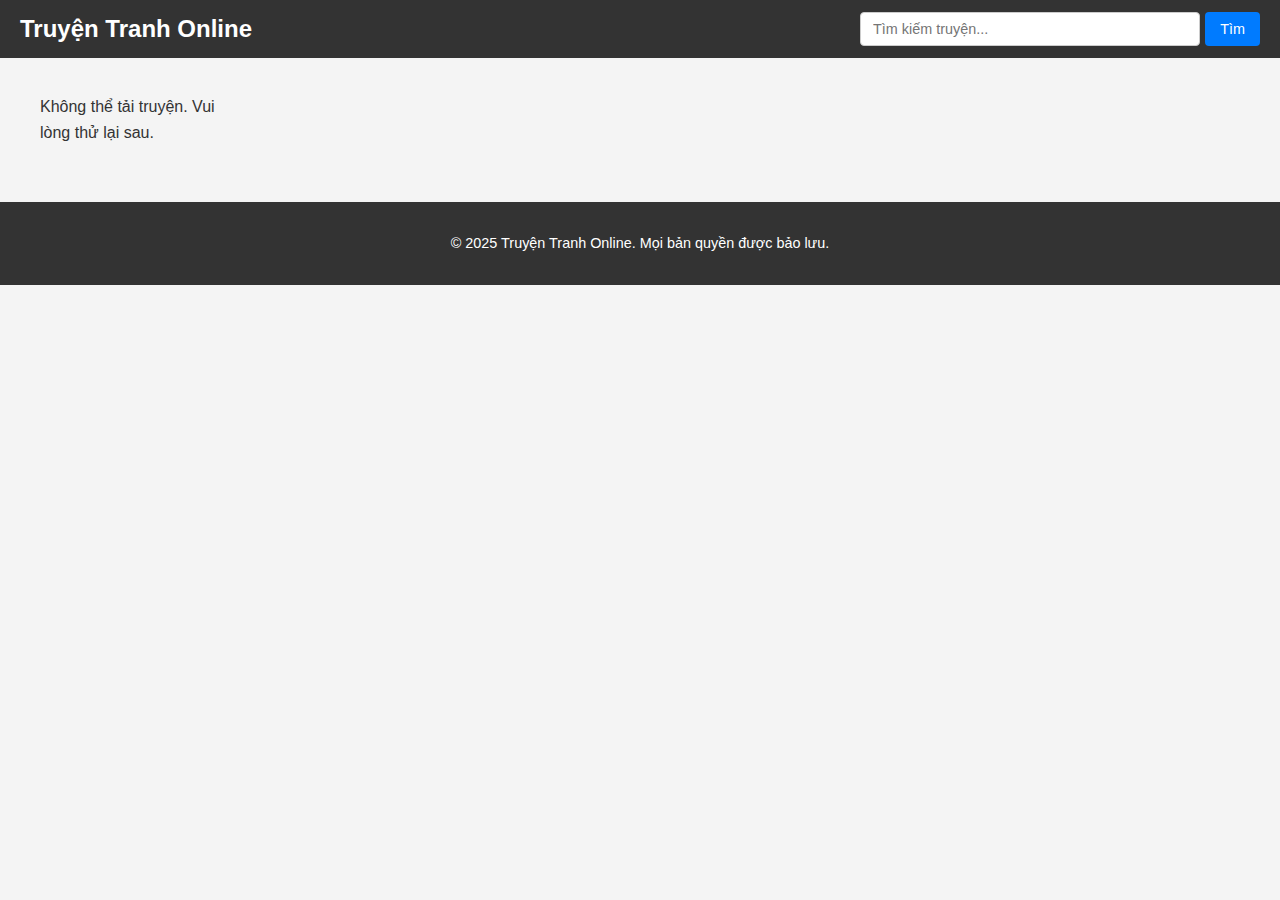
<file: index.html>
<!DOCTYPE html>
<html lang="vi">
<head>
    <meta charset="UTF-8">
    <meta name="viewport" content="width=device-width, initial-scale=1.0">
    <title>Truyện Tranh Online</title>
    <link rel="stylesheet" href="style.css">
</head>
<body>
    <header>
        <a href="index.html" class="home-button">Truyện Tranh Online</a>
        <div class="search-container">
            <form action="search.html" method="GET">
                <input type="text" name="keyword" placeholder="Tìm kiếm truyện...">
                <button type="submit">Tìm</button>
            </form>
        </div>
    </header>
    <main id="comic-list">
        <p class="loading">Đang tải truyện...</p>
    </main>
    <footer>
        <p>&copy; 2025 Truyện Tranh Online. Mọi bản quyền được bảo lưu.</p>
    </footer>
    <script src="main.js"></script>
</body>
</html>
</file>
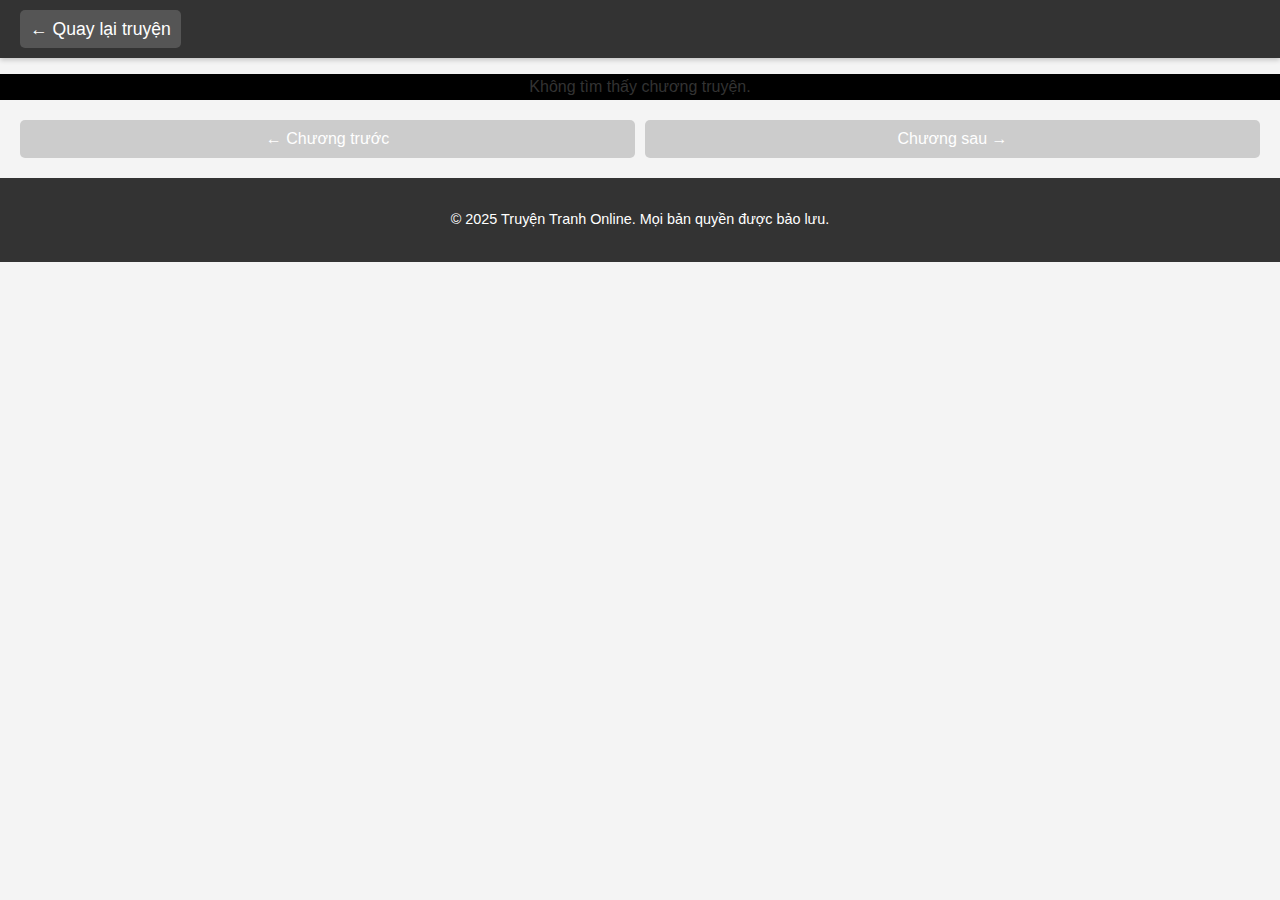
<file: chapter-reader.html>
<!DOCTYPE html>
<html lang="vi">
<head>
    <meta charset="UTF-8">
    <meta name="viewport" content="width=device-width, initial-scale=1.0">
    <title id="chapter-title-head">Đọc Truyện</title>
    <link rel="stylesheet" href="style.css">
</head>
<body>
    <header class="chapter-header">
        <a href="#" id="back-to-detail" class="back-button">← Quay lại truyện</a>
        <h1 id="chapter-reader-title"></h1> </header>
    <main class="chapter-main">
        <div id="chapter-images">
            <p class="loading">Đang tải chương truyện...</p>
        </div>
        <div class="chapter-navigation bottom-nav">
            <button id="prev-chapter-bottom" class="nav-button" disabled>← Chương trước</button>
            <button id="next-chapter-bottom" class="nav-button" disabled>Chương sau →</button>
        </div>
    </main>
    <footer>
        <p>&copy; 2025 Truyện Tranh Online. Mọi bản quyền được bảo lưu.</p>
    </footer>
    <script src="chapter-reader.js"></script>
</body>
</html>
</file>
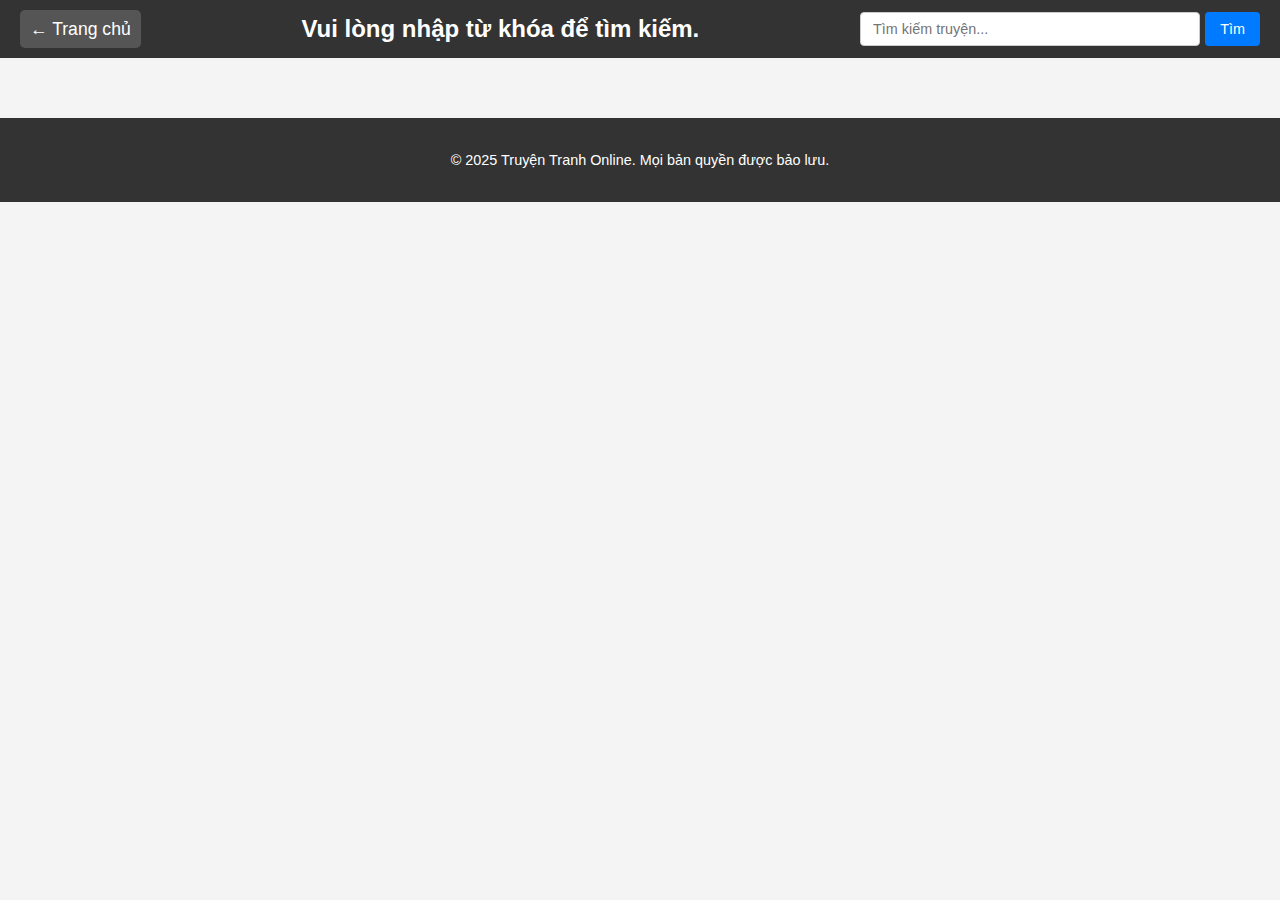
<file: search.html>
<!DOCTYPE html>
<html lang="vi">
<head>
    <meta charset="UTF-8">
    <meta name="viewport" content="width=device-width, initial-scale=1.0">
    <title id="search-title-head">Tìm kiếm truyện</title>
    <link rel="stylesheet" href="style.css">
</head>
<body>
    <header>
        <a href="index.html" class="back-button">← Trang chủ</a>
        <h1 id="search-results-title"></h1> <div class="search-container">
            <form action="search.html" method="GET">
                <input type="text" name="keyword" id="search-input-field" placeholder="Tìm kiếm truyện...">
                <button type="submit">Tìm</button>
            </form>
        </div>
    </header>
    <main id="search-results-list">
        <p class="loading">Đang tìm kiếm...</p>
    </main>
    <footer>
        <p>&copy; 2025 Truyện Tranh Online. Mọi bản quyền được bảo lưu.</p>
    </footer>
    <script src="search.js"></script>
</body>
</html>
</file>
<file: style.css>
body {
    font-family: Arial, sans-serif;
    margin: 0;
    background-color: #f4f4f4;
    color: #333;
    line-height: 1.6;
}

header {
    background-color: #333;
    color: #fff;
    padding: 10px 20px; /* Giữ padding vừa phải */
    display: flex;
    justify-content: space-between;
    align-items: center;
    flex-wrap: wrap; /* Cho phép các thành phần xuống dòng trên màn hình nhỏ */
    gap: 10px; /* Khoảng cách giữa các item trong header */
}

header h1 { /* Đảm bảo h1 trong header của trang search không bị ảnh hưởng */
    margin: 0;
    font-size: 1.5em;
    flex-grow: 1; /* Cho phép tiêu đề mở rộng */
    text-align: center; /* Căn giữa tiêu đề */
}

.home-button {
    color: #fff;
    text-decoration: none;
    font-size: 1.5em;
    font-weight: bold;
    flex-shrink: 0; /* Ngăn nút home bị co lại */
}

.back-button {
    color: #fff;
    text-decoration: none;
    font-size: 1.1em;
    padding: 5px 10px;
    border-radius: 5px;
    background-color: #555;
    transition: background-color 0.2s;
    flex-shrink: 0;
}

.back-button:hover {
    background-color: #777;
}

.search-container {
    display: flex;
    align-items: center;
    gap: 5px;
    flex-grow: 1; /* Cho phép search container mở rộng */
    max-width: 400px; /* Giới hạn chiều rộng tối đa của search bar */
    justify-content: flex-end; /* Đẩy search bar sang phải trong header */
}

.search-container form {
    display: flex;
    width: 100%;
    gap: 5px;
}

.search-container input[type="text"] {
    padding: 8px 12px;
    border: 1px solid #ccc;
    border-radius: 4px;
    flex-grow: 1; /* Cho input mở rộng hết cỡ trong form */
    font-size: 0.9em;
}

.search-container button {
    padding: 8px 15px;
    background-color: #007bff;
    color: white;
    border: none;
    border-radius: 4px;
    cursor: pointer;
    font-size: 0.9em;
    transition: background-color 0.2s;
    flex-shrink: 0; /* Ngăn nút tìm kiếm bị co lại */
}

.search-container button:hover {
    background-color: #0056b3;
}

main {
    padding: 20px; /* Giữ padding tổng thể cho main */
    max-width: 1200px; /* Giữ giới hạn chiều rộng cho nội dung chính */
    margin: 0 auto;
}

/* Comic List - index.html & search.html */
#comic-list, #search-results-list .comic-list {
    display: grid;
    /* Dùng auto-fill thay vì auto-fit để lấp đầy hàng ngang tốt hơn khi ít item */
    /* Và dùng minmax(160px, 1fr) để item nhỏ hơn một chút, có thể hiển thị nhiều hơn */
    grid-template-columns: repeat(auto-fill, minmax(160px, 1fr)); 
    gap: 15px; /* Giảm khoảng cách giữa các card */
    justify-content: center; /* Căn giữa các item */
}

.comic-item {
    background-color: #fff;
    border: 1px solid #ddd;
    border-radius: 8px;
    overflow: hidden;
    text-align: center;
    box-shadow: 0 2px 5px rgba(0,0,0,0.1);
    transition: transform 0.2s;
    display: flex;
    flex-direction: column;
    height: 100%;
}

.comic-item:hover {
    transform: translateY(-5px);
}

.comic-item a {
    text-decoration: none;
    color: inherit;
    display: flex;
    flex-direction: column;
    height: 100%;
    justify-content: space-between;
}

.comic-item .image-wrapper {
    width: 100%;
    padding-top: 133.33%; /* Tỷ lệ 3:4 cho ảnh bìa */
    position: relative;
    overflow: hidden;
}

.comic-item img {
    position: absolute;
    top: 0;
    left: 0;
    width: 100%;
    height: 100%;
    object-fit: cover;
    display: block;
}

.comic-item .comic-info-text {
    padding: 10px;
    flex-grow: 1;
    display: flex;
    flex-direction: column;
    justify-content: space-between;
    min-height: 70px;
}

.comic-item h3 {
    font-size: 1.1em;
    margin: 0 0 5px;
    white-space: nowrap;
    overflow: hidden;
    text-overflow: ellipsis;
}

.comic-item p {
    font-size: 0.9em;
    color: #666;
    margin: 0;
}

/* Comic Detail - comic-detail.html */
#comic-detail-content {
    background-color: #fff;
    padding: 20px;
    border-radius: 8px;
    box-shadow: 0 2px 5px rgba(0,0,0,0.1);
}

#comic-detail-content h1 {
    text-align: center;
    margin-top: 0;
    margin-bottom: 25px;
    color: #007bff;
    font-size: 2em;
}

.comic-info {
    display: flex;
    flex-wrap: wrap;
    gap: 20px;
    margin-bottom: 20px;
    align-items: flex-start;
}

.comic-info img#comic-thumb {
    max-width: 250px;
    height: auto;
    border-radius: 8px;
    box-shadow: 0 2px 5px rgba(0,0,0,0.2);
}

.comic-info .details {
    flex: 1;
    min-width: 280px;
}

.comic-info .details p {
    margin: 8px 0;
    font-size: 1.05em;
}

.comic-description h2, .chapter-list h2 {
    border-bottom: 2px solid #eee;
    padding-bottom: 10px;
    margin-top: 30px;
    margin-bottom: 15px;
    color: #333;
}

.sort-controls {
    text-align: right;
    margin-bottom: 15px;
}

.sort-controls button {
    padding: 8px 15px;
    margin-left: 10px;
    background-color: #007bff;
    color: white;
    border: none;
    border-radius: 4px;
    cursor: pointer;
    font-size: 0.95em;
    transition: background-color 0.2s;
}

.sort-controls button:hover {
    background-color: #0056b3;
}

.sort-controls button.active {
    background-color: #28a745;
}

#chapters {
    list-style: none;
    padding: 0;
}

#chapters li {
    background-color: #f9f9f9;
    border: 1px solid #eee;
    margin-bottom: 5px;
    padding: 12px 15px;
    border-radius: 5px;
    transition: background-color 0.2s;
}

#chapters li:hover {
    background-color: #e9e9e9;
}

#chapters li a {
    text-decoration: none;
    color: #007bff;
    display: block;
    font-size: 1.1em;
}

/* Chapter Reader - chapter-reader.html */
.chapter-header {
    background-color: #333;
    color: #fff;
    padding: 10px 20px;
    display: flex;
    align-items: center;
    justify-content: flex-start;
    box-shadow: 0 2px 5px rgba(0,0,0,0.2);
}

.chapter-header h1 {
    font-size: 1.4em;
    margin: 0 auto; /* Căn giữa tiêu đề độc lập */
    color: #fff;
    white-space: nowrap;
    overflow: hidden;
    text-overflow: ellipsis;
    max-width: calc(100% - 150px); /* Đảm bảo tiêu đề không đè lên nút back */
}

.chapter-header .back-button {
    margin-right: 15px;
}

.chapter-main {
    padding: 0;
    max-width: none;
    margin: 0;
}

#chapter-images {
    text-align: center;
    background-color: #000;
    padding: 0;
}

#chapter-images img {
    width: 100%;
    max-width: 100vw;
    height: auto;
    display: block;
    margin: 0 auto;
    vertical-align: top;
    margin-bottom: 1px;
    box-shadow: none;
}

.chapter-navigation {
    display: flex;
    justify-content: space-between;
    margin: 20px;
    padding: 0;
}

.chapter-navigation .nav-button {
    padding: 10px 20px;
    background-color: #007bff;
    color: white;
    border: none;
    border-radius: 5px;
    cursor: pointer;
    font-size: 1em;
    transition: background-color 0.2s;
    flex: 1;
    margin: 0 5px;
}

.chapter-navigation .nav-button:first-child {
    margin-left: 0;
}
.chapter-navigation .nav-button:last-child {
    margin-right: 0;
}

.chapter-navigation .nav-button:hover:not(:disabled) {
    background-color: #0056b3;
}

.chapter-navigation .nav-button:disabled {
    background-color: #cccccc;
    cursor: not-allowed;
}

.loading {
    text-align: center;
    font-size: 1.2em;
    color: #666;
    margin-top: 50px;
}

.no-results {
    text-align: center;
    font-size: 1.1em;
    color: #666;
    margin-top: 30px;
}

footer {
    background-color: #333;
    color: #fff;
    text-align: center;
    padding: 1rem 0;
    margin-top: 20px;
    font-size: 0.9em;
}

/* Responsive Adjustments */
@media (max-width: 768px) {
    header {
        flex-direction: column;
        align-items: center; /* Căn giữa các item khi xuống dòng */
        gap: 15px; /* Tăng khoảng cách khi xuống dòng */
    }
    .home-button {
        width: 100%; /* Đảm bảo nút home chiếm hết chiều rộng */
        text-align: center;
        margin-bottom: 0; /* Bỏ margin-bottom */
    }
    .search-container {
        width: 100%;
        margin-left: 0;
        justify-content: center; /* Căn giữa search bar */
        max-width: none; /* Bỏ giới hạn max-width trên mobile để nó giãn ra */
    }
    .search-container input[type="text"] {
        width: auto; /* Để input tự động co giãn trong flex */
    }

    .comic-info {
        flex-direction: column;
        align-items: center;
    }
    .comic-info img#comic-thumb {
        max-width: 80%;
    }
    .comic-info .details {
        min-width: unset;
        width: 100%;
        text-align: center;
    }
    .chapter-navigation {
        flex-direction: column;
        gap: 10px;
        padding: 0 20px;
    }
    .chapter-navigation .nav-button {
        width: auto;
        margin: 0;
    }
    .sort-controls {
        text-align: center;
    }
    .sort-controls button {
        margin: 5px;
    }
    .chapter-header h1 {
        font-size: 1.2em;
        max-width: calc(100% - 80px);
    }
}

@media (max-width: 480px) {
    .search-container input[type="text"] {
        width: 100%; /* Giãn input hết cỡ trên màn hình rất nhỏ */
    }
    .search-container button {
        width: auto;
        white-space: nowrap; /* Ngăn nút xuống dòng */
    }
    .comic-item {
        max-width: 140px; /* Giảm kích thước item hơn nữa trên màn hình rất nhỏ */
        margin: 0 auto;
    }
    #comic-list, #search-results-list .comic-list {
        grid-template-columns: repeat(auto-fill, minmax(140px, 1fr)); /* Giảm minmax cho màn hình nhỏ hơn */
    }
    .chapter-navigation .nav-button {
        font-size: 0.9em;
        padding: 8px 15px;
    }
}
</file>
